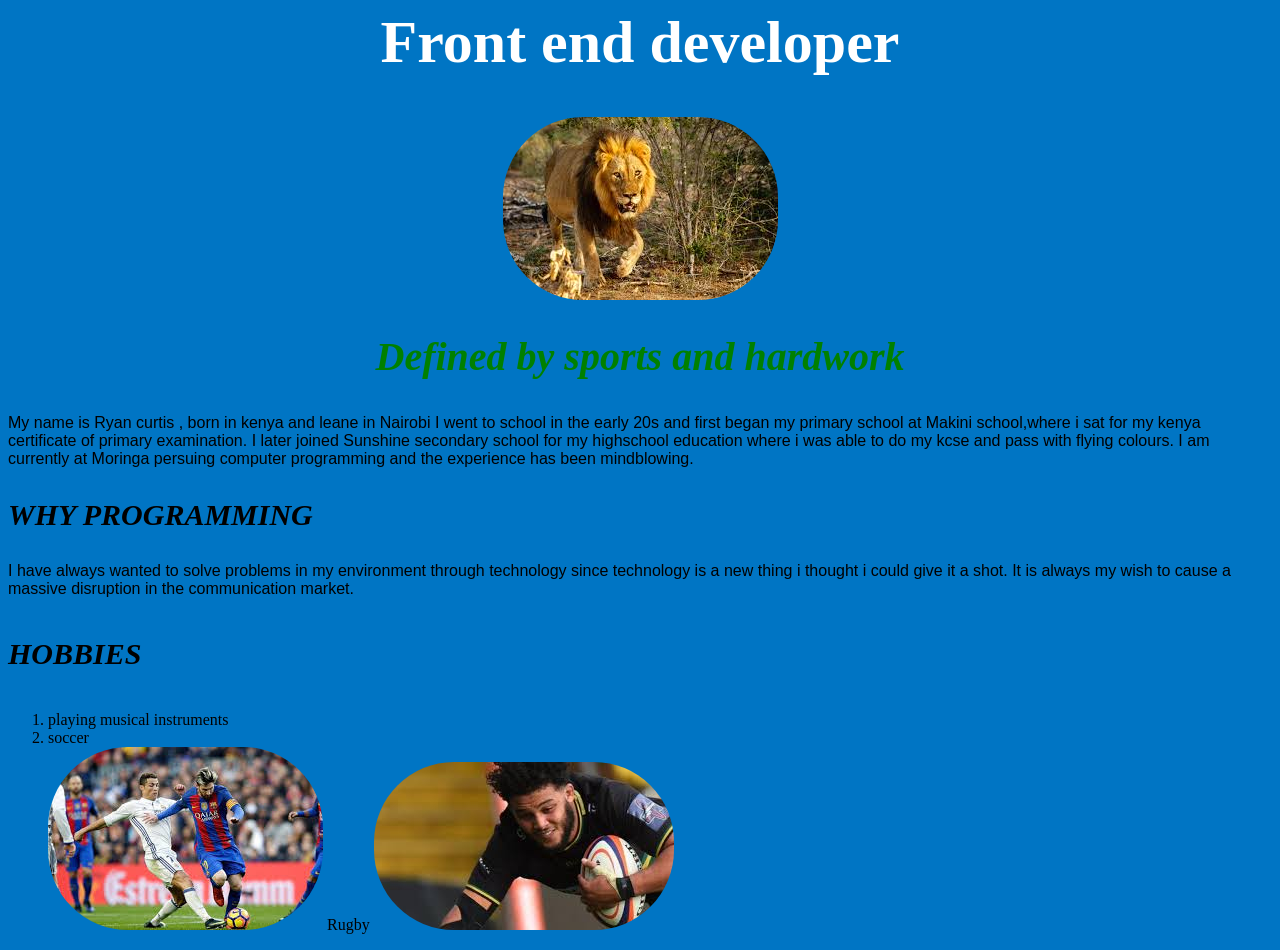
<file: index.html>
<html>
</<!DOCTYPE html>
<html lang="en" dir="ltr">
  <head>
    <meta charset="utf-8">
    <link rel="stylesheet" href="styles.css">
    <title>Ryan curtis owino</title>

  </head>
  <body>
    <div class="heading">
      <h1>Front end developer</h1>
        <img src="[data-uri]">
    </div>

    <h2>Defined by sports and hardwork</h2>
    <p>My name is Ryan curtis , born in kenya and leane in Nairobi
    I went to school in the early 20s and first began my primary school at Makini school,where i sat for my kenya certificate of primary examination.
    I later joined Sunshine secondary school for my highschool education where i was able to do my kcse and pass with flying  colours.
    I am currently at Moringa persuing computer programming and the experience has been mindblowing.</p>

  <h3> WHY PROGRAMMING</h3>
  <p>  I have always wanted to solve problems in my environment through technology since technology is a new thing i thought i could give it a shot.
    It is always my wish to cause a massive disruption in the communication market.</p>


    <h4> HOBBIES</h4>

 <ol>
  <li>  playing musical instruments</li>

  <li>  soccer </li>

  <img src=[data-uri]


  <li>  Rugby </li>
  <img src=[data-uri]
</ol>







  </body>
</html>
</file>
<file: styles.css>
body{
  background-color: #0075c4;
}


h1 {
  color: white;
  text-align: center;
  font-size: 60px;
}
h2 {
  color: green;
  font-style: italic;
  text-align: center;
  font-size: 40px;
}
p {
  font-family: sans-serif;
}
ul {
  line-height: 40px;
}
.heading{
  text-align: center;
}

img{
  border-radius: 80px;
}
h3{
  font-style: italic;
  font-size: 30px;
}
h4{
  font-style: italic;
  font-size: 30px;
}
</file>
